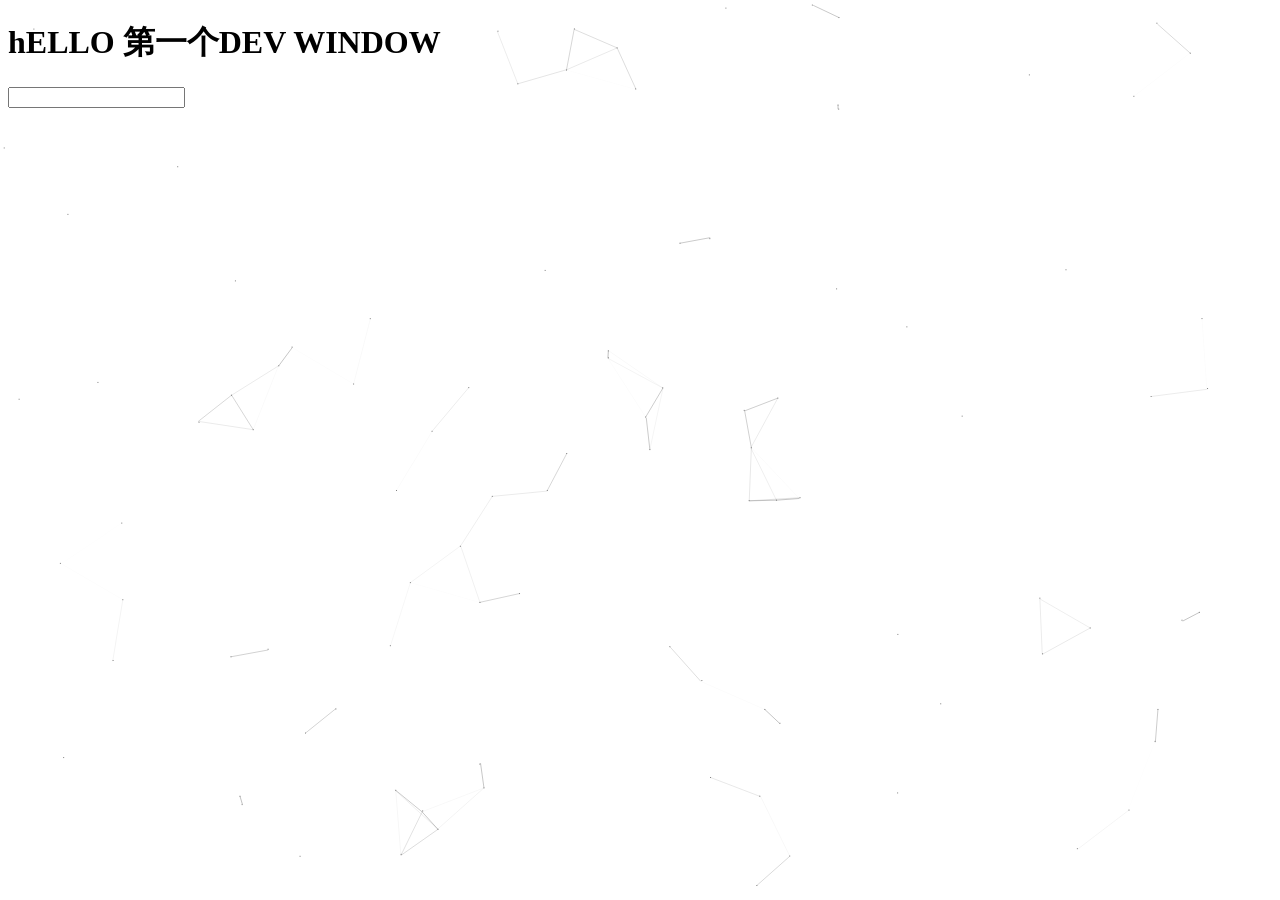
<file: com/company/dev_test1/mypanel.html>
<!DOCTYPE html>
<html lang="en">
<head>
  <meta charset="UTF-8">
  <title>第一个DEV WINDOW</title>
  <script src="jquery.min.js"></script>
  <script src="mypanel.js"></script>
</head>
<body>
      <H1>hELLO 第一个DEV WINDOW</H1>
      <input type="text" value=""/>
</body>
</html>
</file>
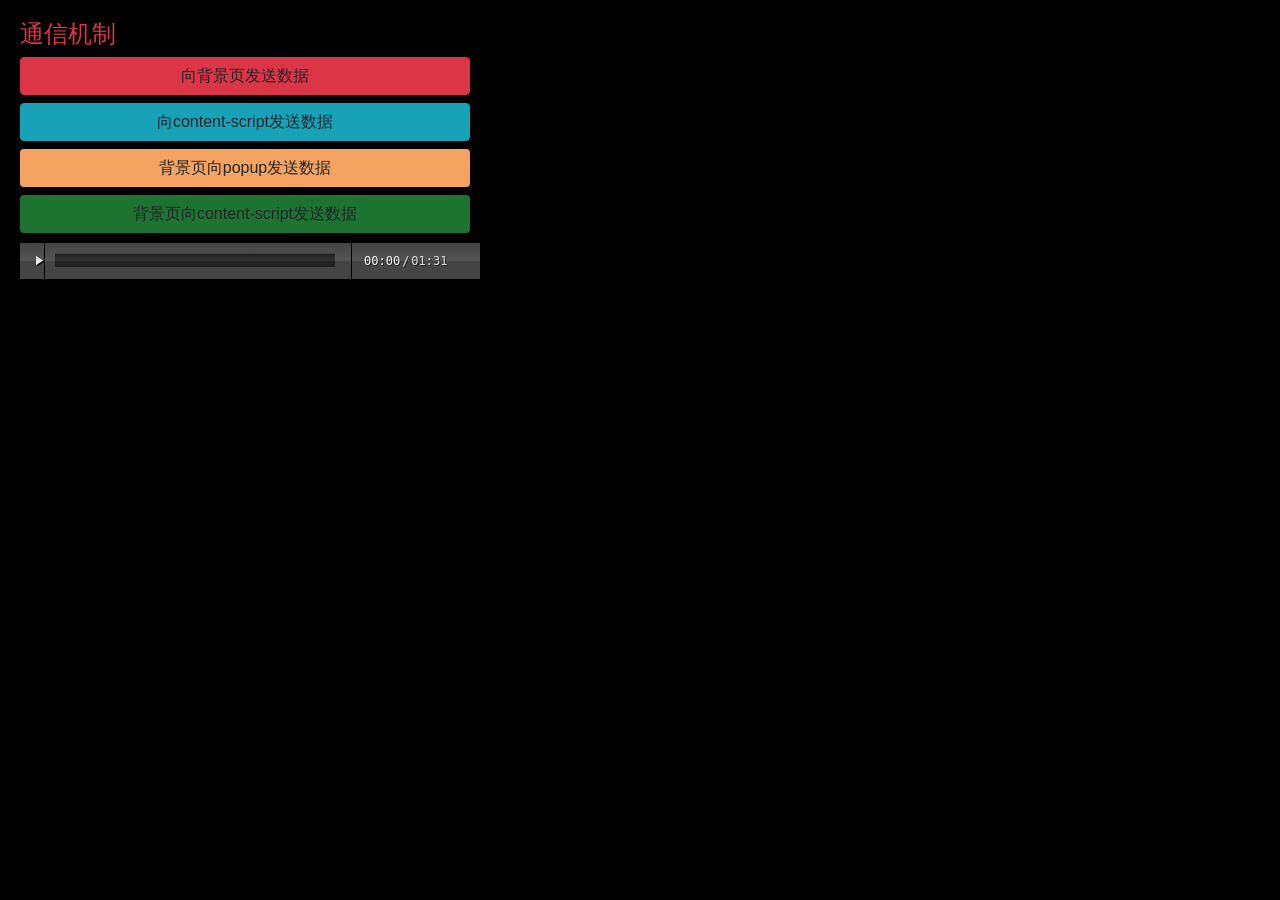
<file: com/huawei/InjectJsExtension/popup.html>
<!DOCTYPE html>
<html lang="en">
<head>
  <meta charset="UTF-8">
  <title>popup页面</title>
  <link rel="stylesheet" href="css/bootstrap.min.css">
  <script type="text/javascript" src="js/3rd/jquery.min.js"></script>
  <script type="text/javascript" src="js/3rd/bootstrap.min.js"></script>
  <script type="text/javascript" src="js/3rd/audio.min.js"></script>
  <script type="text/javascript" src="js/popup.js"></script>
  <style>

  </style>
</head>
<body style="width:450px;height: 250px;margin: 20px;background-color: black">


        <h4 class="text-danger">通信机制</h4>
        <a  class="sendData btn btn-block btn-danger">向背景页发送数据</a>
        <a  class="sendData btn btn-block btn-info">向content-script发送数据</a>
        <a  class="bgsendData btn btn-block" style="background-color: sandybrown">背景页向popup发送数据</a>
        <a  class="bgsendData btn btn-block" style="background-color: #1c7430">背景页向content-script发送数据</a>
        <input type="hidden" id="bgMsg" onchange="changeText()" value="nothing">
        <div style="margin: 10px"></div>
        <div style="margin: 10px"></div>
        <audio src="music/outside.mp3" preload="auto" />
</body>
</html>
</file>
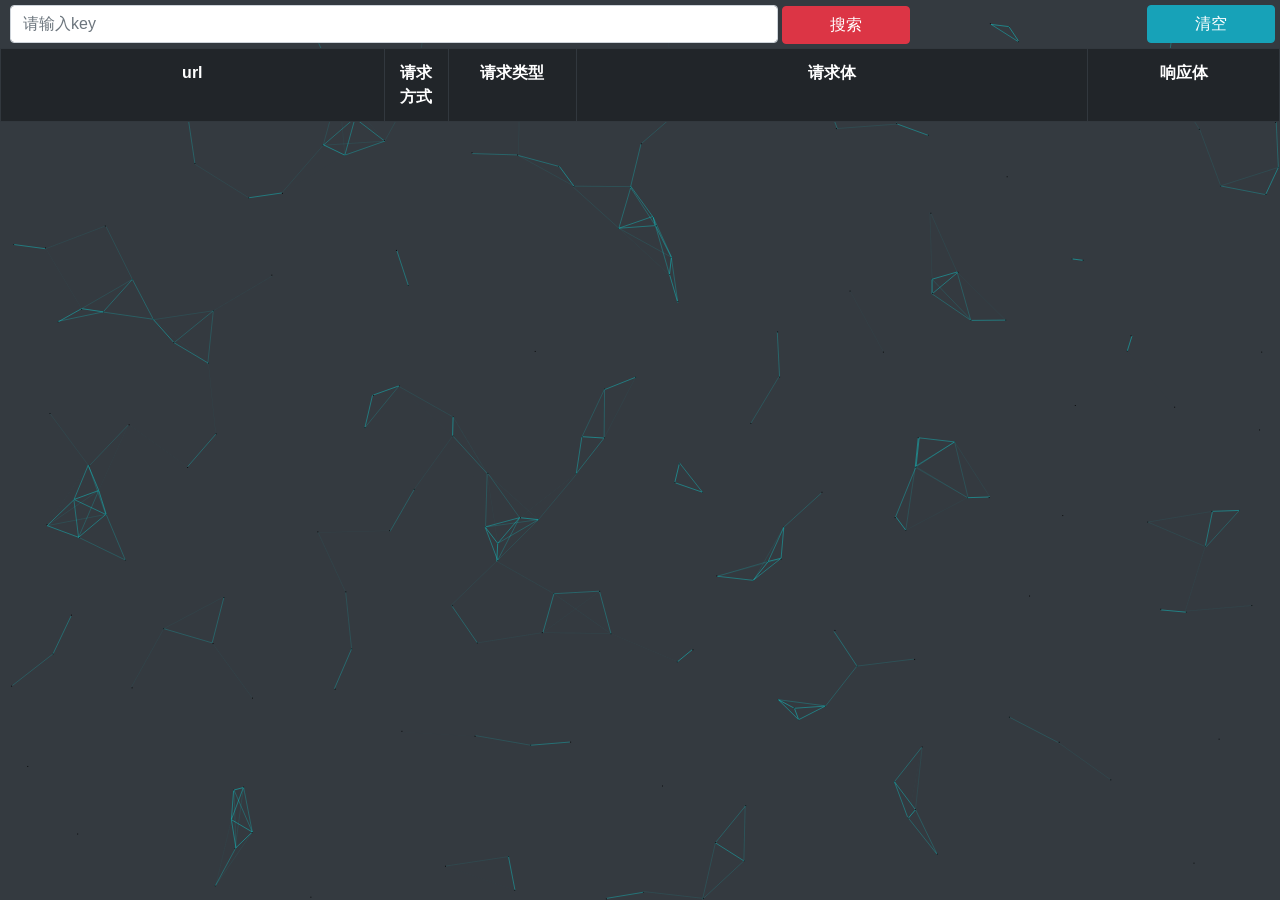
<file: com/soft/DevToolExtension/ajaxTool.html>
<!DOCTYPE html>
<html lang="en">
<head>
  <meta charset="UTF-8">
  <title>主窗口-main panel</title>
  <script type="text/javascript" src="js/3rd/jquery.min.js"></script>
  <link rel="stylesheet" href="css/bootstrap.min.css">
  <script type="text/javascript" src="js/3rd/bootstrap.min.js"></script>
  <script type="text/javascript" src="js/ajaxtools.js"></script>
   <script src="js/3rd/canvas-nest.js" type="text/javascript"></script>
   <style>
   .radio-inline{
        margin: 5px;
   }
   td{
   word-break: break-all; word-wrap:break-word;

   }
</style>
</head>
<body class="badge-dark">
<input class="form-control" id="keysearch" style="width: 60%;display: inline;margin-left:10px;margin-top: 5px;margin-bottom: 5px" placeholder="请输入key" >
<a class="btn btn-danger"  id="searchBtn" style="width: 10%">搜索</a>

<a class="btn btn-info" id="clearBtn" style="width: 10%;float: right;margin-top: 5px;margin-right: 5px;margin-bottom: 5px">清空</a>

<table id="data" class="table table-bordered table-dark">
    <tr id="thead" style="text-align: center">
       <th width="30%">url</th>
       <th width="5%">请求方式</th>
       <th width="10%">请求类型</th>
       <th width="40%">请求体</th>
       <th width="15%">响应体</th>
    </tr>
</table>

</body>
</html>
</file>
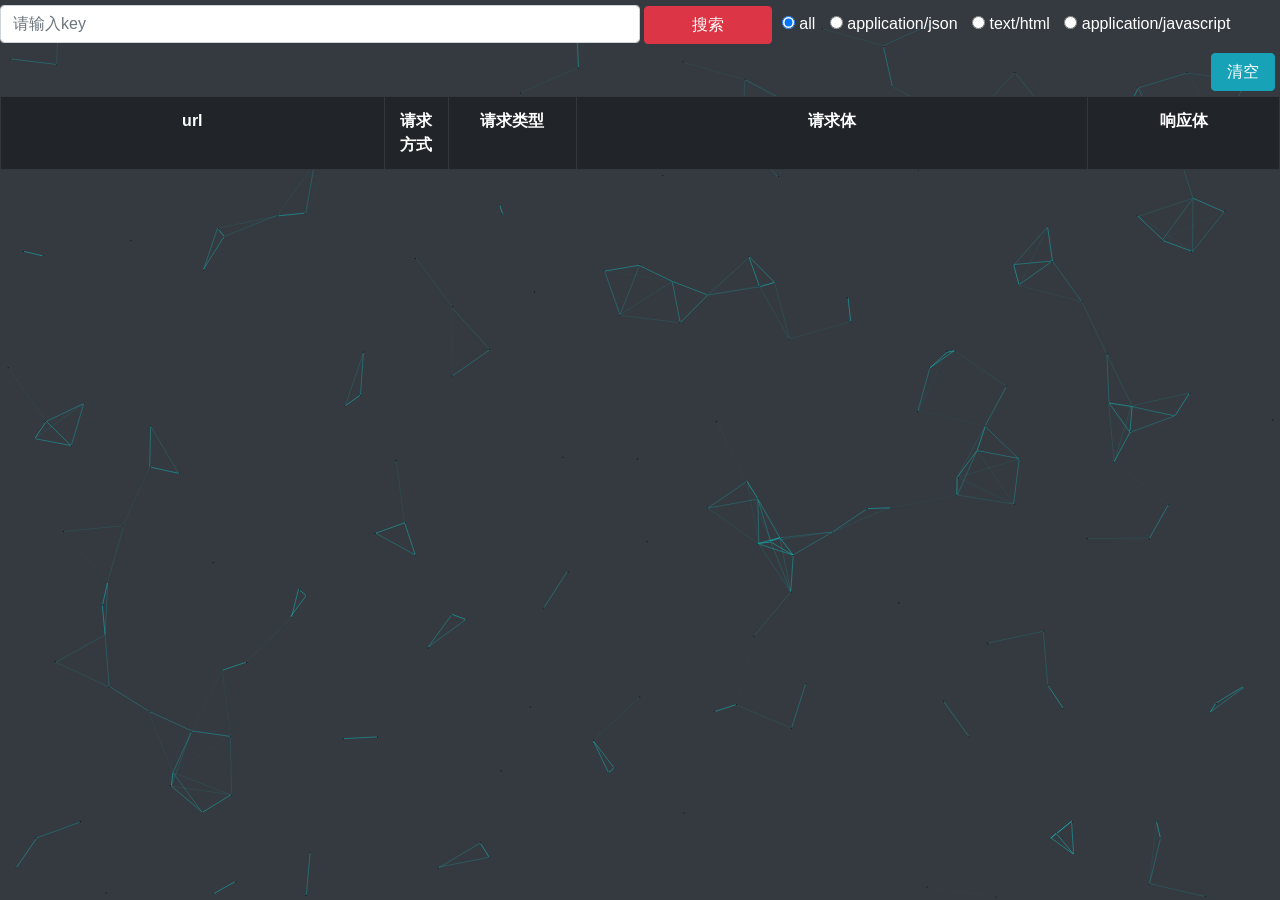
<file: com/soft/DevToolExtension/mainPanel.html>
<!DOCTYPE html>
<html lang="en">
<head>
  <meta charset="UTF-8">
  <title>主窗口-main panel</title>
  <script type="text/javascript" src="js/3rd/jquery.min.js"></script>
  <link rel="stylesheet" href="css/bootstrap.min.css">
  <script type="text/javascript" src="js/3rd/bootstrap.min.js"></script>
  <script type="text/javascript" src="js/mainPanel.js"></script>
   <script src="js/3rd/canvas-nest.js" type="text/javascript"></script>
   <style>
   .radio-inline{
        margin: 5px;
   }
   td{
   word-break: break-all; word-wrap:break-word;

   }
</style>
</head>
<body class="badge-dark">
<input class="form-control" style="width: 50%;display: inline;margin-top: 5px;margin-bottom: 5px" placeholder="请输入key" >
<a class="btn btn-danger" style="width: 10%">搜索</a>
<label class="radio-inline" >
        <input type="radio" name="requestType" id="type3"  value="all" checked> all
</label>
<label class="radio-inline">
        <input type="radio" name="requestType" id="type1" value="application/json" > application/json
</label>
<label class="radio-inline">
        <input type="radio" name="requestType" id="type2"  value="text/html"> text/html
</label>
<label class="radio-inline">
        <input type="radio" name="requestType" id="type4"  value="application/javascript"> application/javascript
</label>

<a class="btn btn-info" id="clearBtn" style="width: 5%;float: right;margin-top: 5px;margin-right: 5px;margin-bottom: 5px">清空</a>

<table id="data" class="table table-bordered table-dark">
    <tr id="thead" style="text-align: center">
       <th width="30%">url</th>
       <th width="5%">请求方式</th>
       <th width="10%">请求类型</th>
       <th width="40%">请求体</th>
       <th width="15%">响应体</th>
    </tr>
</table>

</body>
</html>
</file>
